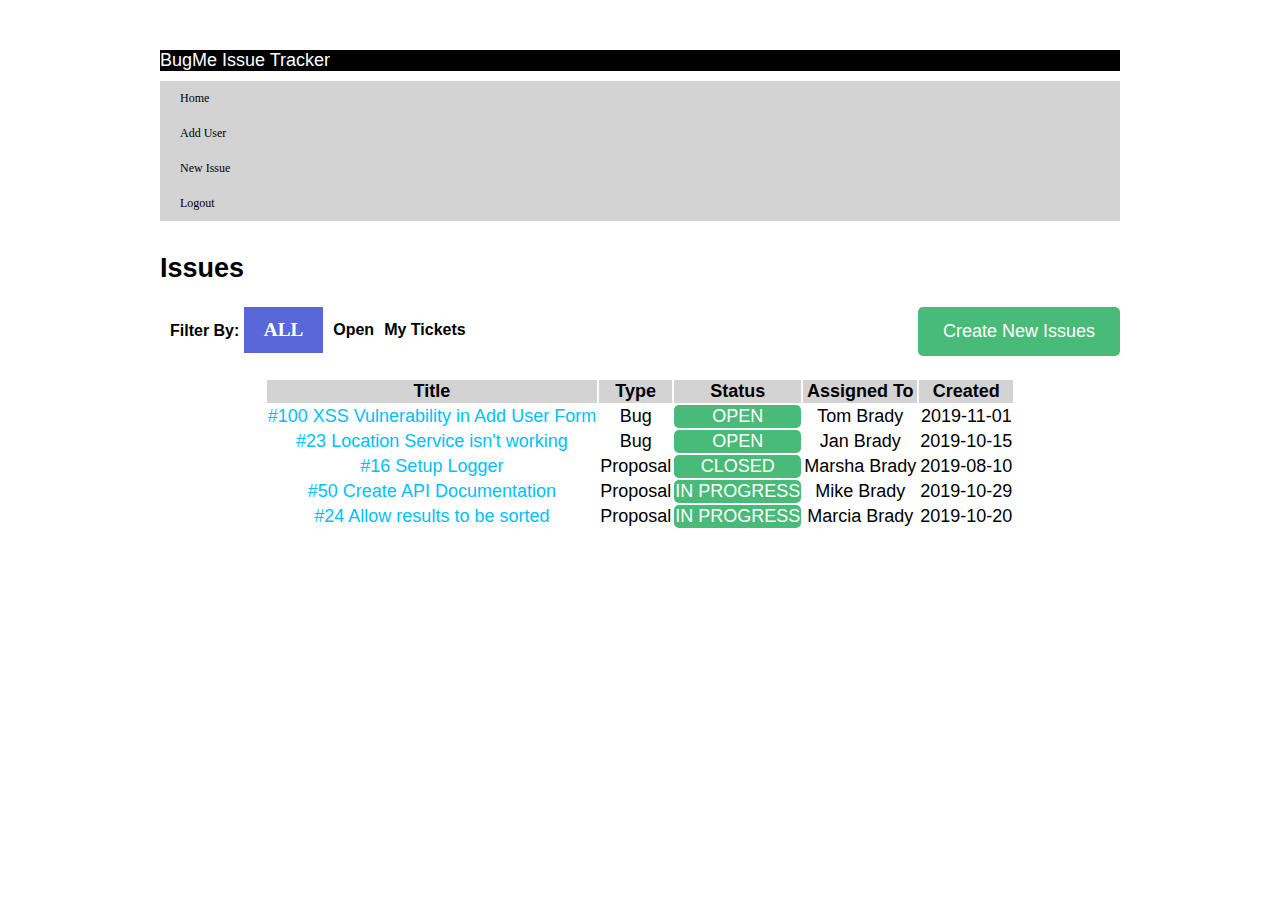
<file: dash.html>
﻿<!DOCTYPE html>
<html>
	<head>
        <meta charset="utf-8">
		<title>BugMe Issue Tracker</title>
		<link href="dash.css" type="text/css" rel="stylesheet" />
		
	</head>

	<body>
        <div class="container">
            <div class="header">BugMe Issue Tracker</div>


            <aside>
            <div class="navigation">

                <nav>
                    <ul>
                        <li><a href="">Home</a></li>
                        <li><a href="newuser.html">Add User</a></li>
                        <li><a href="newissue.html">New Issue</a></li>
                        <li><a href="index.html">Logout</a></li>
                    </ul>
                </nav>
            </div>
            </aside>
            <section class="issue">
                <div class="issueform">
                    <h2>Issues</h2>
                    <div class="cni">
                        <a href="newissue.html" class="btn">Create New Issues</a>
                    </div>
                    <div class="filter">
                        <ul>
                            <li>Filter By: <a href="#">ALL</a> </li>
                            <li>Open</li>
                            <li>My Tickets</li>
                        </ul>
                    </div>

                </div>

            </section>
            <section class="type">
                <div>
                    <table id="tbb">
                        <tr>
                            <th>Title</th>
                            <th>Type</th>
                            <th>Status</th>
                            <th>Assigned To</th>
                            <th>Created</th>
                        </tr>
                        <tr>
                            <td>#100 XSS Vulnerability in Add User Form</td>
                            <td>Bug</td>
                            <td><a href="#">OPEN</a></td>
                            <td>Tom Brady</td>
                            <td>2019-11-01</td>

                        </tr>
                        <tr>
                            <td>#23 Location Service isn't working</td>
                            <td>Bug</td>
                            <td><a href="#">OPEN</a></td>
                            <td>Jan Brady</td>
                            <td>2019-10-15</td>


                        </tr>
                        <tr>
                            <td>#16 Setup Logger</td>
                            <td>Proposal</td>
                            <td><a href="#">CLOSED </a></td>
                            <td>Marsha Brady</td>
                            <td>2019-08-10</td>
                        </tr>
                        <tr>
                            <td>#50 Create API Documentation</td>
                            <td>Proposal</td>
                            <td><a href="#">IN PROGRESS</a></td>
                            <td>Mike Brady</td>
                            <td>2019-10-29</td>
                        </tr>
                        <tr>
                            <td>#24 Allow results to be sorted</td>
                            <td>Proposal</td>
                            <td><a href="#">IN PROGRESS</a></td>
                            <td>Marcia Brady</td>
                            <td>2019-10-20</td>

                        </tr>
                    </table>
                </div>
            </section>

        </div>
           

	</body>
</html>
</file>
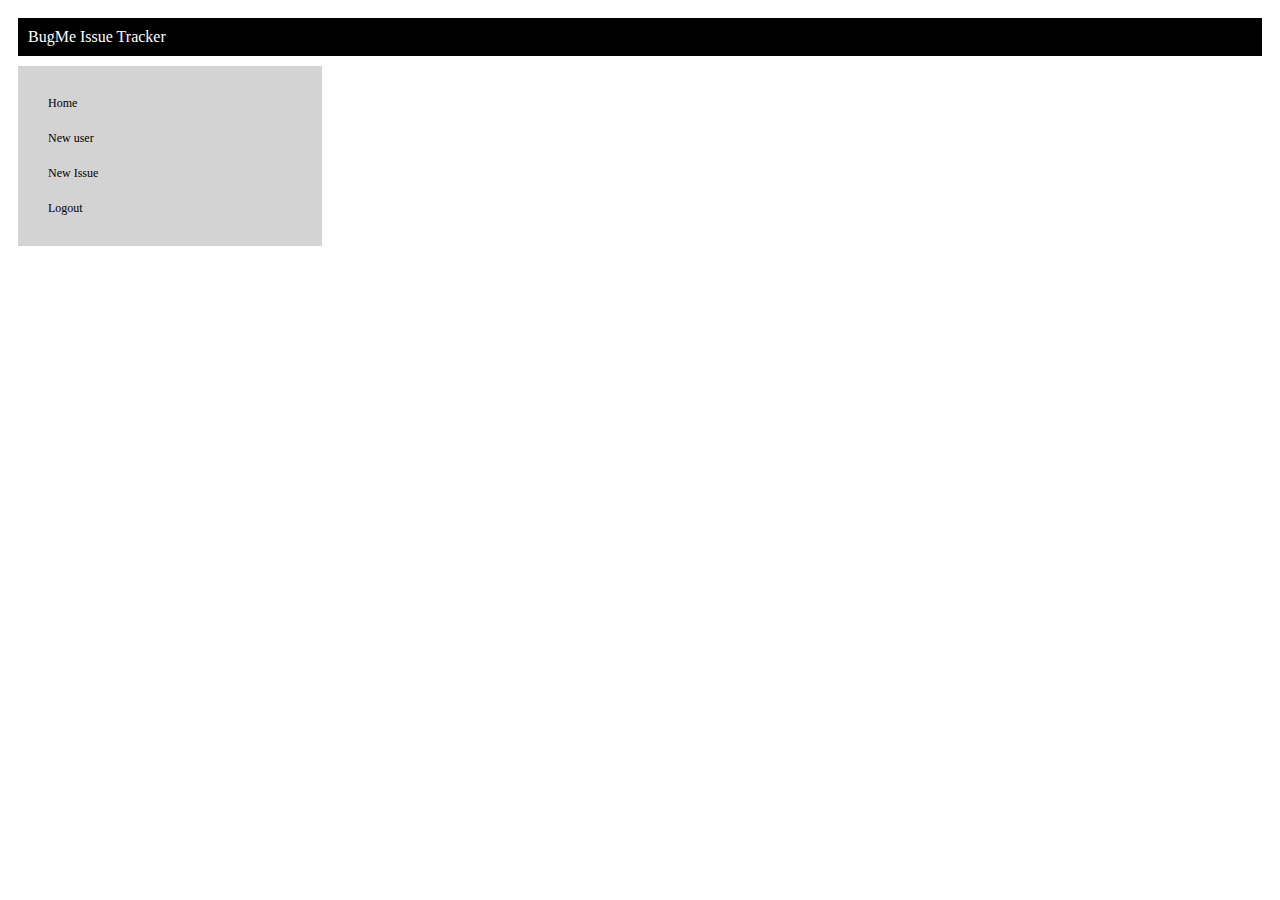
<file: newuser.html>
﻿<!DOCTYPE html>
<html>
<head>
    <meta charset="utf-8">
    <title>BugMe Issue Tracker</title>
    <link href="issue.css" type="text/css" rel="stylesheet" />
    <script src="user.js" type="text/javascript"></script>
</head>

<body>
    <div class="container">
        <div class="header">BugMe Issue Tracker</div>



        <div class="navigation">
            <nav>
                <ul>
                    <li id="home"><a href="#">Home</a></li>
                    <li id="user"><a href="newuser.html">New user</a></li>
                    <li id="issue"><a href="newissue.html">New Issue</a></li>
                    <li id="index"><a href="index.html">Logout</a></li>
                </ul>
            </nav>
            <main>
        </div>
        <div id="register">
            <!--<div class="registerform">
                <h2>New User</h2>
                    <form id="form" class="Registration-form" action="newuser.php" method="post">
                    <input id="firstname" type="text" name= "firstname" placeholder=" Firstname " />
                    <input id="lastname" type="text" name="lastname" placeholder=" Lastname " />
                    <input id="password" type="text" name="password" placeholder=" Password">
                    <input id="email" type="text" name="email" placeholder=" E-mail " />
                    <button id="button"> Submit</button>
                </form>
            </div>-->
        </div>



        </main>
    </div>
</body>
</html>
</file>
<file: dash.css>
/* Ignore this and dash.html thought I was suppose to make it plus the layout is wrong */

body {
    margin: 0;
    font-family: -apple-system, BlinkMacSystemFont, "Segoe UI", Roboto, "Helvetica Neue",Arial, "Noto Sans", sans-serif;
    font-size: 18px;
    padding: 20px;
}

.container {
    margin: 0 auto;
    max-width: 960px;
    width: 100%;
    padding: 30px;
    display: grid;
    grid-template-columns: 1fr;
    grid-template-areas: "header header header" "aside " "main main main"
}

.header {
    background-color: black;
    color: white;
}

.navigation {
    grid-column-start: 1;
    grid-column-end: 1;
    background-color: lightgray;
    font-size: 10px;
}

ul {
    margin-left: -40px;
}

    ul li {
        line-height: 35px;
        list-style: none;
    }

        ul li a {
            font-family: Georgia, 'Times New Roman', Times, serif;
            text-decoration: none;
            font-size: larger;
            color: black;
            padding: 20px;
        }

            ul li a:hover {
                color: rgb(129, 117, 117)
            }


.cni {
    float: right;
    border-radius: 5px;
    background-color: #48BB78;
    padding: 14px 25px;
    text-align: center;
}

    .cni a {
        color: white;
        text-decoration: none;
    }


.filter ul {
    list-style-type: none;
    margin: 5px;
    padding: 0;
    overflow: hidden;
}

.filter li {
    float: left;
    margin: 5px;
    text-decoration: none;
    font-weight: bold;
    font-size: 16px;
}

.filter a {
    color: #ffffffff;
    background-color: #5A67D8;
    border-radius: 5px;
}



td:nth-child(1) {
    color: deepskyblue;
}

th {
    background-color: lightgray;
}


table {
    margin: 10px;
    padding: 10px;
    display: flex;
    justify-content: center;
    align-content: center;
    text-align: center;
}


td:nth-child(3) {
    background-color: #48BB78;
    border-radius: 5px;
}

table a {
    color: white;
    text-decoration: none;
}
</file>
<file: issue.css>
.body1{
    background-image: url(BKGimage.jpg);
    background-size:cover;
    background-position: center;
    height: 100vh;
}
h1{
    text-align: center;
    font-size: 100px;
    color: white;
}
.login{
    width: 360px;
    padding: 10% 0 0;
    margin: auto;
}
.form{
    position: relative;
    z-index: 1;
    background: #ffffff;
    max-width: 300px;
    margin: 0 auto 100px;
    padding: 45px;
    text-align: center;
}
.form input{
    font-family: Georgia, 'Times New Roman', Times, serif;
    outline: 1;
    background: #f2f2f2;
    width: 100%;
    border: 0;
    margin: 0 0 15px;
    padding: 15px;
    box-sizing: border-box;
    font-size: 14px;
}
.form button{
    font-family: Georgia, 'Times New Roman', Times, serif;
    text-transform: uppercase;
    outline: 0;
    background: #4cafaa;
    width: 100%;
    border: 0;
    padding: 15px;
    color: #ffffff;
    font-size: 14px;
    cursor: pointer;
}
.form button:hover{
    background: #1a4197;
}
.register{
        width: 800px;
       /* padding: 10% 0 0;
        margin: auto;*/
}
.registerform{
    position: relative;
    z-index: 1;
    background: #ffffff;
    max-width: 360px;
    margin: 0 auto 100px;
    padding: 45px;
    text-align: center;
}
.registerform input{
    font-family: Georgia, 'Times New Roman', Times, serif;
    outline: 1;
    background: #f2f2f2;
    width: 200%;
    border: 0;
    margin: 0 0 15px;
    padding: 15px;
    box-sizing: border-box;
    font-size: 14px;

}

.registerform button{
    font-family: Georgia, 'Times New Roman', Times, serif;
    text-transform: uppercase;
    outline: 0;
    background: #4cafaa;
    width: 45%;
    border: 0;
    padding: 15px;
    color: #ffffff;
    font-size: 14px;
    cursor: pointer;
    float: left;
    
}
.registerform button:hover{
    background: #1a4197;
}
.container{
    display: grid;
    grid-template-columns: 1fr 1fr 1fr 1fr ;
    grid-template-rows: 1fr  ;
    grid-gap:10px;
    padding: 10px;
    box-sizing: border-box;
}
.container div{
    padding: 10px;
    
}
.header{
    grid-column-start: 1;
    grid-column-end: 5;
    background-color: black;
    color: white;
}
.navigation{    
    grid-column-start: 1;
    grid-column-end: 1;
    background-color:lightgray;
    font-size: 10px;
    flex: 20%;
}
.register{
    grid-column-end: 3;
    flex: 80%;
    padding-left: 40%;
}
ul{
    margin-left: -40px;

}
ul li{
    line-height: 35px;
    list-style: none;
    
   

}
ul li a{
    font-family: Georgia, 'Times New Roman', Times, serif;
    text-decoration: none;
    font-size: larger;
    color: black;
    padding: 20px;
    
}
ul li a:hover{
    color: rgb(129, 117, 117)
}
.issueform textarea{
    margin:0px; 
    width: 552px;
    height:132px;
    background: #f2f2f2;
}
.issueform input{
    font-family: Georgia, 'Times New Roman', Times, serif;
    outline: 1;
    background: #f2f2f2;
    width: 100%;
    border: 0;
    margin: 0 0 15px;
    padding: 15px;
    box-sizing: border-box;
    font-size: 14px;
}
.issueform button{
    font-family: Georgia, 'Times New Roman', Times, serif;
    text-transform: uppercase;
    outline: 0;
    background: #4cafaa;
    width: 40%;
    border: 0;
    padding: 15px;
    color: #ffffff;
    font-size: 14px;
    cursor: pointer;
}
.issueform select{
    font-family: Georgia, 'Times New Roman', Times, serif;
    outline: 1;
    background: #f2f2f2;
    width: 100%;
    border: 0;
    margin: 0 0 15px;
    padding: 15px;
    box-sizing: border-box;
    font-size: 14px;
}
.issBody{
    display:flex;
}
.des{
    flex:70%;
}
.side{
    flex:30%;
    
}
.sidebox{
    background-color:lightgray;
}
.line1{
    display: flex;
    align-items: center;
    justify-content: space-between;
}
.Istitle{
    
    
}


.newisb{
   
}
.newisb button{
  height: 40px;
  width: 140px;
  background-color: green;
}

.Ifilter{
    display: flex;
    width: 25%;
    align-items: center;
    justify-content: space-between;
    
}
.Ifilter button{
    height: 25px;
  width: 80px;
  font-size: 10px;
  border: none;
  background-color: white;
}
th, td{
    text-align: left;
}
.Iheading{
    background-color: lightgray;
}
th {width:200px;}

.issue {
    font-size: 10px;
  border: none;
  background-color: white;
}
.makeFlex{
    display: flex;
}
.closed{
    background-color: blue;
}
.progress{
    background-color: green;
}
</file>
